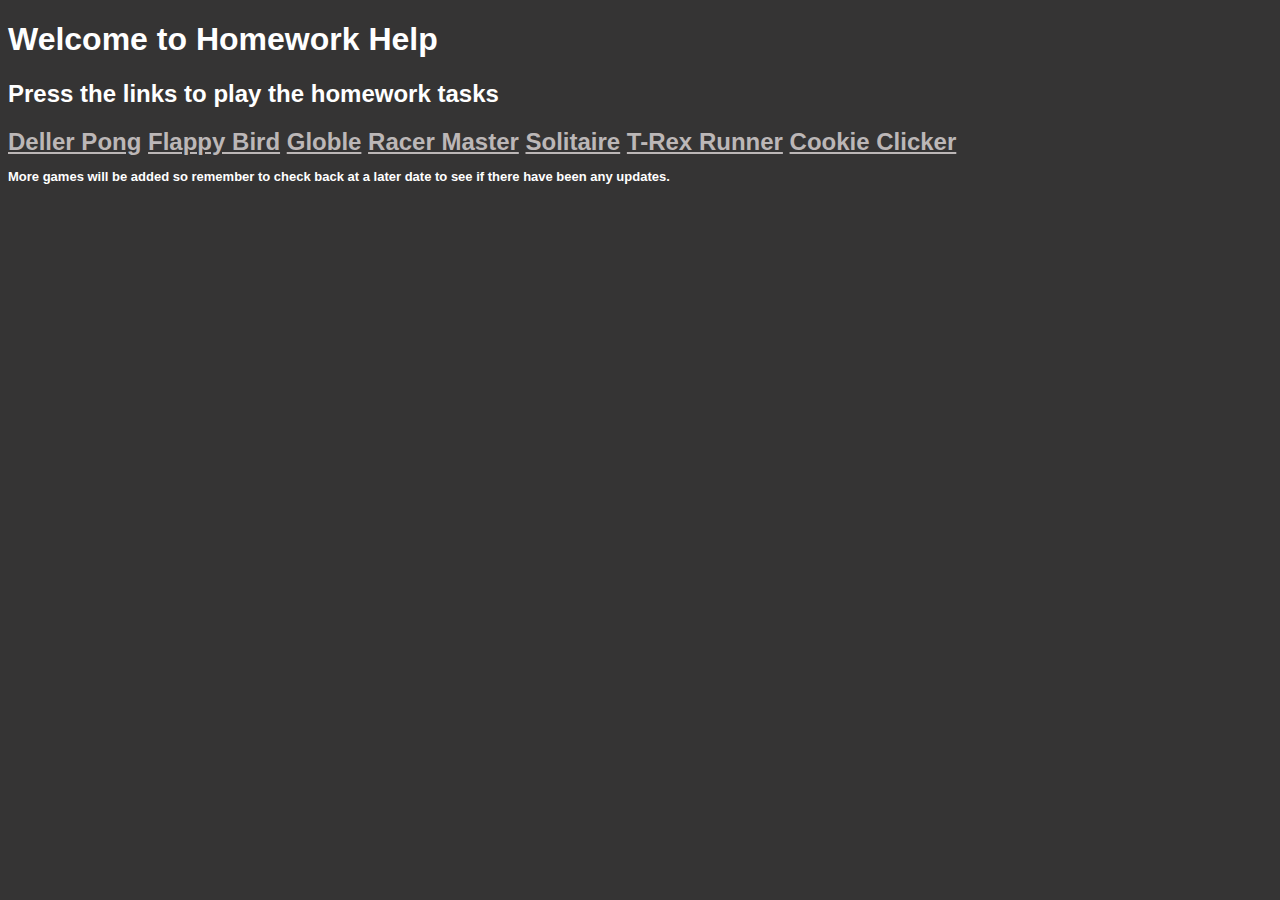
<file: index.html>
<!DOCTYPE html>
<html lang="en">
<head>
    <meta charset="UTF-8">
    <meta http-equiv="X-UA-Compatible" content="IE=edge">
    <meta name="viewport" content="width=device-width, initial-scale=1.0">
    <title>Homework Help ;)</title>
    <link rel="stylesheet" href="style.css">
</head>
<body>
    <h1>Welcome to Homework Help</h1>
    <h2>Press the links to play the homework tasks<h2>
    <a target="_blank" href="DellerPong/index.html">Deller Pong</a>
    <a target="_blank" href="FlappyBird/index.html">Flappy Bird</a>
    <a target="_blank" href="https://homework-help-beta.vercel.app/">Globle</a>
    <a target="_blank" href="RacerMaster/index.html">Racer Master</a>
    <a target="_blank" href="Solitaire-master/solitaire.html">Solitaire</a>
    <a target="_blank" href="trex/trex.html">T-Rex Runner</a>
    <a target="_blank" href="cookieclicker-gh-pages/index.html">Cookie Clicker</a>
    
    <p>More games will be added so remember to check back at a later date to see if there have been any updates.</p> 

</body>
</html>
</file>
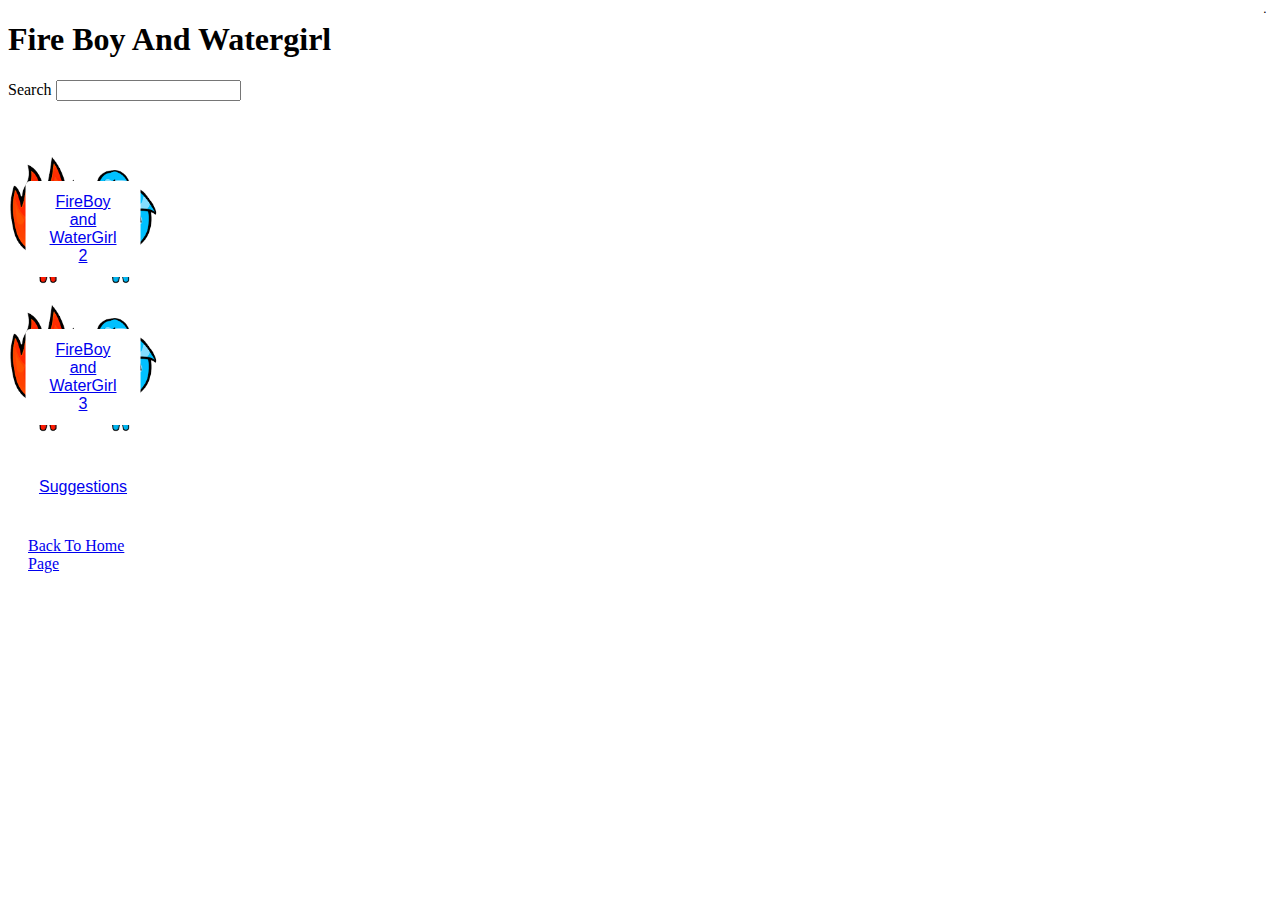
<file: mountain658.github.io-main/Fire-Boy-Water-Girl/index.html>
<!DOCTYPE html>
<html>
  <head>
      <title>Fire Boy And Watergirl</title>
    <link rel="shortcut icon"
    type="image/jpg" href="https://cdn.mos.cms.futurecdn.net/ntFmJUZ8tw3ULD3tkBaAtf-970-80.jpg.webp"
    />
  </head>
<head>
<meta name="viewport" content="width=device-width, initial-scale=1">
<style>
.container {
  position: relative;
  width: 100%;
  max-width: 150px;
}

.container img {
  width: 100%;
  height: auto;
}

.container .btn {
  position: absolute;
  top: 50%;
  left: 50%;
  transform: translate(-50%, -50%);
  -ms-transform: translate(-50%, -50%);
  background-color: white;
  color: white;
  font-size: 16px;
  padding: 12px 24px;
  border: none;
  cursor: pointer;
  border-radius: 5px;
  text-align: center;
}

.container .btn:hover {
  background-color: white;
}
.whiteButton {
  position: absolute;
  top: 0px;
  right: 0px;
  display: flex;
}
.whitebutton {
    background-color: Transparent;
    background-repeat:no-repeat;
    border: none;
    cursor: default;
    overflow: hidden;
    outline:none;
}
body {
  background-image: url('https://i.imgur.com/cXb5Phu.jpg');
    background-repeat: no-repeat;
      background-attachment: fixed;
  background-size: cover;
}
</style>
</head>
<body>
  <h1>Fire Boy And Watergirl</h1>
<label for="searchbox">Search</label>
<input 
  type="search" 
  oninput="liveSearch()" 
  id="searchbox" 
>
<script src="search.js"></script>
<br>
<br>
       <br>
       <br>

   <div class="container">
  <img src="firewater.png" alt="FireBoy and WaterGirl 2" style="width:100%">
  <button class="btn"><a href="/Fire-Boy-Water-Girl/FireBoy-WaterGirl2.html">FireBoy and WaterGirl 2</a></button>
  </div>

   <div class="container">
  <img src="firewater.png" alt="FireBoy and WaterGirl" style="width:100%">
  <button class="btn"><a href="/Fire-Boy-Water-Girl/FireBoy-WaterGirl.html">FireBoy and WaterGirl 3</a></button>
  </div>
  
<br>
<br>


      <div class="container">
  <button class="btn"><a href="/suggestions.html">Suggestions</a></button>
  </div>
        <div class="container">
                   <a href="/"
       style="position:absolute;width;50px;height: 50px;left:20px;top: 50px;" >Back To Home Page</a>
       </div>
    <div class="whiteButton"> 
  <input class="whitebutton" type="button" onclick="location.href='/zPass.html';" value="  .  " />
  </div>
        <script>
loadTitle();
function  loadTitle(){
    if (localStorage.Titlesave) {
      document.title = localStorage.Titlesave;
 }
}
loadIcon();
function  loadIcon(){
    if (localStorage.Iconsave) {
      function changeFavicon(src) { var link = document.createElement('link'),     oldLink = document.getElementById('dynamic-favicon'); link.id = 'dynamic-favicon'; link.rel = 'shortcut icon'; link.href = src; if (oldLink) {  document.head.removeChild(oldLink);
} document.head.appendChild(link);}
changeFavicon(localStorage.Iconsave);
 }
}
</script>
</body>
</html>
</file>
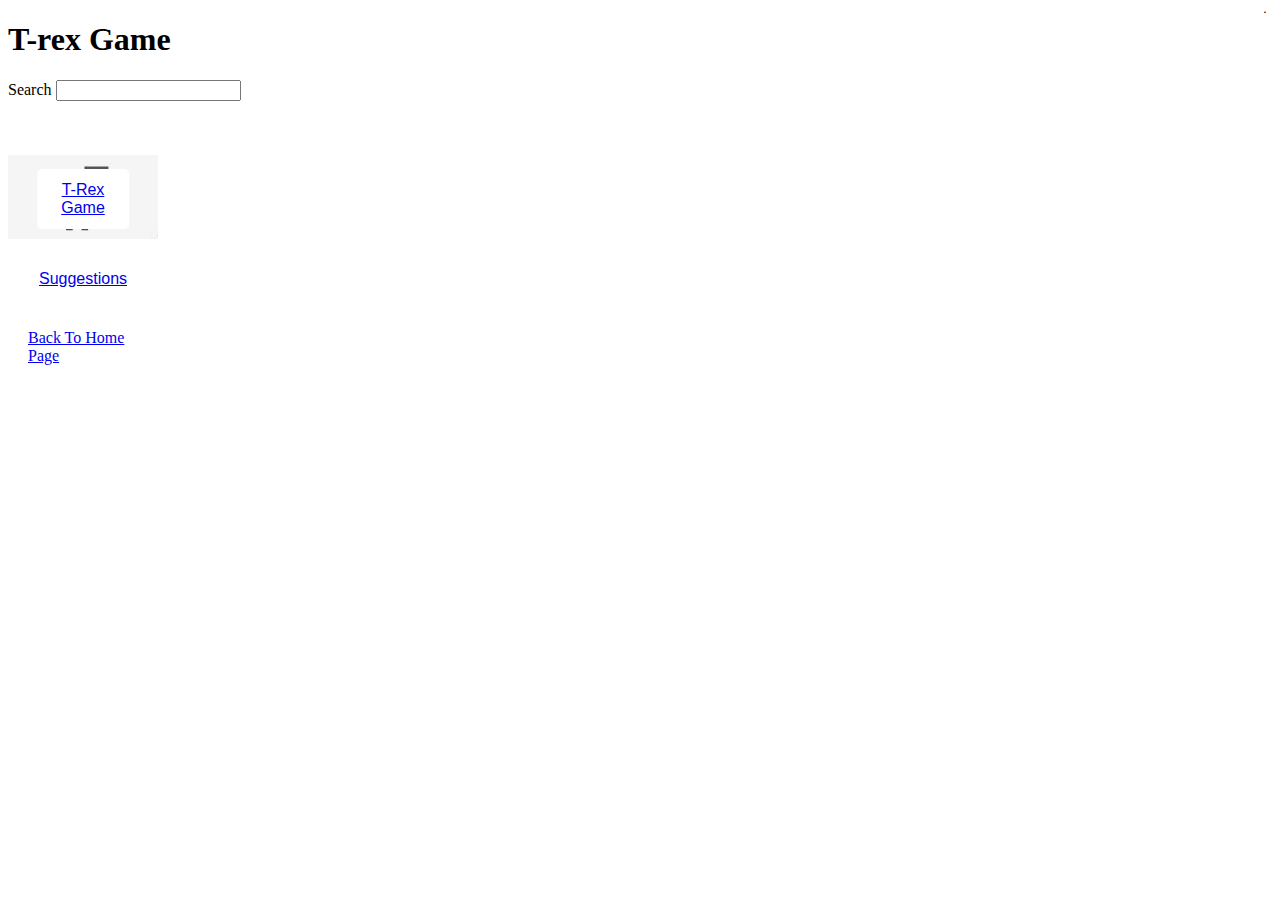
<file: mountain658.github.io-main/t-rex-game/index.html>
<!DOCTYPE html>
<html>
  <head>
      <title>T-rex Game</title>
    <link rel="shortcut icon"
    type="image/jpg" href="https://cdn.mos.cms.futurecdn.net/ntFmJUZ8tw3ULD3tkBaAtf-970-80.jpg.webp"
    />
  </head>
<head>
<meta name="viewport" content="width=device-width, initial-scale=1">
<style>
.container {
  position: relative;
  width: 100%;
  max-width: 150px;
}

.container img {
  width: 100%;
  height: auto;
}

.container .btn {
  position: absolute;
  top: 50%;
  left: 50%;
  transform: translate(-50%, -50%);
  -ms-transform: translate(-50%, -50%);
  background-color: white;
  color: white;
  font-size: 16px;
  padding: 12px 24px;
  border: none;
  cursor: pointer;
  border-radius: 5px;
  text-align: center;
}

.container .btn:hover {
  background-color: white;
}
.whiteButton {
  position: absolute;
  top: 0px;
  right: 0px;
  display: flex;
}
.whitebutton {
    background-color: Transparent;
    background-repeat:no-repeat;
    border: none;
    cursor: default;
    overflow: hidden;
    outline:none;
}
body {
  background-image: url('https://i.imgur.com/cXb5Phu.jpg');
    background-repeat: no-repeat;
      background-attachment: fixed;
  background-size: cover;
}
</style>
</head>
<body>
  <h1>T-rex Game</h1>
<label for="searchbox">Search</label>
<input 
  type="search" 
  oninput="liveSearch()" 
  id="searchbox" 
>
<script src="search.js"></script>
<br>
<br>
       <br>
       <br>
   <div class="container">
  <img src="t-rex.jpeg" alt="T-Rex Game" style="width:100%">
  <button class="btn"><a href="t-rex-game/t-rex.html">T-Rex Game</a></button>
  </div>
<br>
<br>


      <div class="container">
  <button class="btn"><a href="/suggestions.html">Suggestions</a></button>
  </div>
        <div class="container">
                   <a href="/"
       style="position:absolute;width;50px;height: 50px;left:20px;top: 50px;" >Back To Home Page</a>
       </div>
    <div class="whiteButton"> 
  <input class="whitebutton" type="button" onclick="location.href='/zPass.html';" value="  .  " />
  </div>
        <script>
loadTitle();
function  loadTitle(){
    if (localStorage.Titlesave) {
      document.title = localStorage.Titlesave;
 }
}
loadIcon();
function  loadIcon(){
    if (localStorage.Iconsave) {
      function changeFavicon(src) { var link = document.createElement('link'),     oldLink = document.getElementById('dynamic-favicon'); link.id = 'dynamic-favicon'; link.rel = 'shortcut icon'; link.href = src; if (oldLink) {  document.head.removeChild(oldLink);
} document.head.appendChild(link);}
changeFavicon(localStorage.Iconsave);
 }
}
</script>
</body>
</html>
</file>
<file: style.css>
body {
    font-family: 'Open Sans', sans-serif;
    color: white;
    background-color: #353434;
}

p{
    font-size: small;
}

a{
    color: rgb(188, 183, 183);
}

a:visited{
    color: rgb(146, 146, 146);
}
</file>
